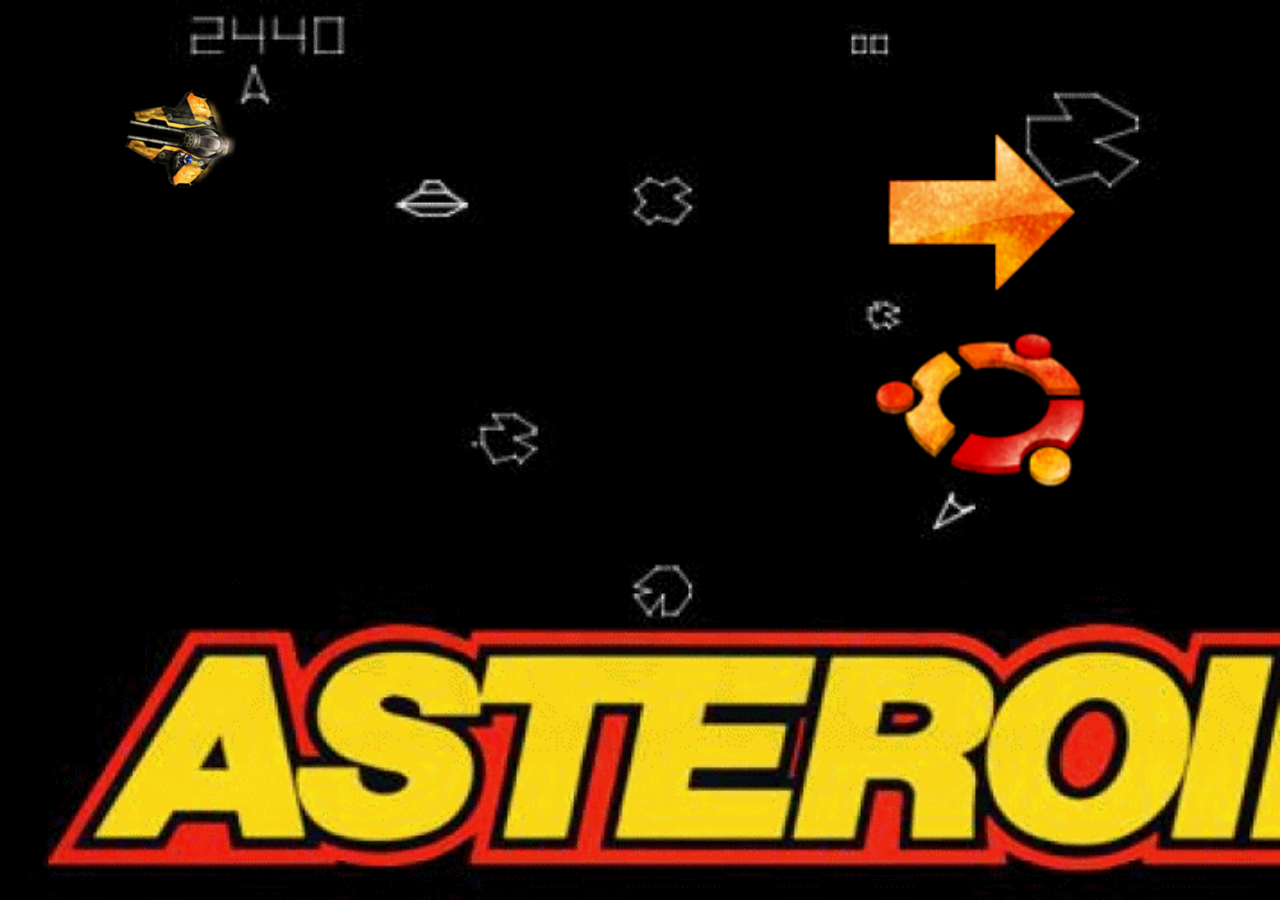
<file: index.html>
<!doctype html>
<html>

<head>
	<title>Астероиды</title>
	<meta charset='utf-8'>
	<meta name="viewport" content="width=device-width,
	initial-scale=1.0">
	<link rel="stylesheet" href="start.css">
	<link rel="stylesheet" href="Play2.css">
</head>

<body>
	<audio src="sounds/start_sound.mp3" autoplay loop preload></audio>
	<audio src="sounds/start_sound.mp3"></audio>
	<div id="menu">
		
		<div id="ship">
			<img id="shuttle" src="img2/anim.png">

		</div>
		<div class="button">
			<ul>
				<li>
					<!--<img class="button_play" src="img2/playy.png">-->
					<input type="image" id="Buttonplay" src="img2/playy.png" onclick='gameup()'>
				</li>
				<li>
					<input type="image" id="Set" src="img2/set.png" onclick='victory()'>
				</li>
			</ul>
			<div id="Record">
				<p id="Text">Рекорд</p>
				<input type=text id="Count">
				<a href="index.html">
					<input type="image" id="Close" src="img2/window-close.png">
				</a>
			</div>
		</div>
	</div>
	<!--Игра-->

	<div id="wrapper">

		<canvas id='game'>Элемент не поддерживается </canvas>


		<div id="gameOver">
			<input type="image" id="Repeat" src="img2/repeat.png" onclick='gameup()'>
			<p id="Scores">Ваш счет</p></br>
			<input type=text id="Score">

		</div>





		<script type="text/javascript" src="start.js"></script>
		<script type="text/javascript" src="Play2.js"></script>
</body>

</html>
</file>
<file: start.css>
html,
body {
    height: 100%;
    padding: 0;
    margin: 0;
}

body {
    margin: 0;
    height: 100%;
    background: url('img2/asteroids-game.gif') no-repeat;
    -moz-background-size: 100%;
    /* Firefox 3.6+ */
    -webkit-background-size: 100%;
    /* Safari 3.1+ и Chrome 4.0+ */
    -o-background-size: 100%;
    /* Opera 9.6+ */
    background-size: cover;
    position: relative;
    width: 100%;
}

.menu {
    width: 100%;
    height: 100%;
}

.button {
    position: absolute;
    top: 10%;
    right: 15%;
    width: 20%;
    height: 20%;
}

.button img {
    width: 100%;
    height: 100%;
}

.button input {
    width: 100%;
    height: 100%;
}

#Record {
    background: url('img2/rec.jpg') no-repeat;
    background-size: 100% 100%;
    position: absolute;
    right: 80%;
    top: 80%;
    width: 250%;
    height: 250%;
    display: none;
}

#Text {
    position: absolute;
    left: 60%;
    top: 40%;
    font: 28px Verdana;
    color: #FF0000;
}

#Count {
    position: absolute;
    left: 60%;
    top: 60%;
    width: 50px;
    height: 20px;
}

#Close {
    position: absolute;
    right: 10% top:10%;
    width: 10%;
    height: 10%;
}

#ship {
    width: 70%;
    height: 70%;
    position: absolute;
}

#shuttle {
    position: absolute;
}
</file>
<file: Play2.css>
body {
	margin: 0;
}

#menu {
	height: 10%;
	/*border: solid black 4px;*/
}

#wrapper {
	width: 80%;
	height: 80%;
	/*margin:0 auto;*/
	display: none;
}

canvas {
	cursor: none;
	position: absolute;
	left: 0;
	top: 0;
	width: 100%;
	display: block;
}

#gameOver {
	background: url('img2/over.jpg') no-repeat;
	background-size: 70% 80%;
	position: relative;
	left: 30%;
	top: 40%;
	width: 70%;
	height: 80%;
	display: none;
}

#Repeat {
	position: absolute;
	left: 15%;
	top: 50%;
	width: 10%;
	height: 15%;
}

#Scores {
	position: absolute;
	left: 30%;
	top: 50%;
	font: 24px Verdana;
	color: #FF0000;
	margin: 5px;
}

#Score {
	position: absolute;
	left: 30%;
	top: 60%;
	width: 30px;
}
</file>
